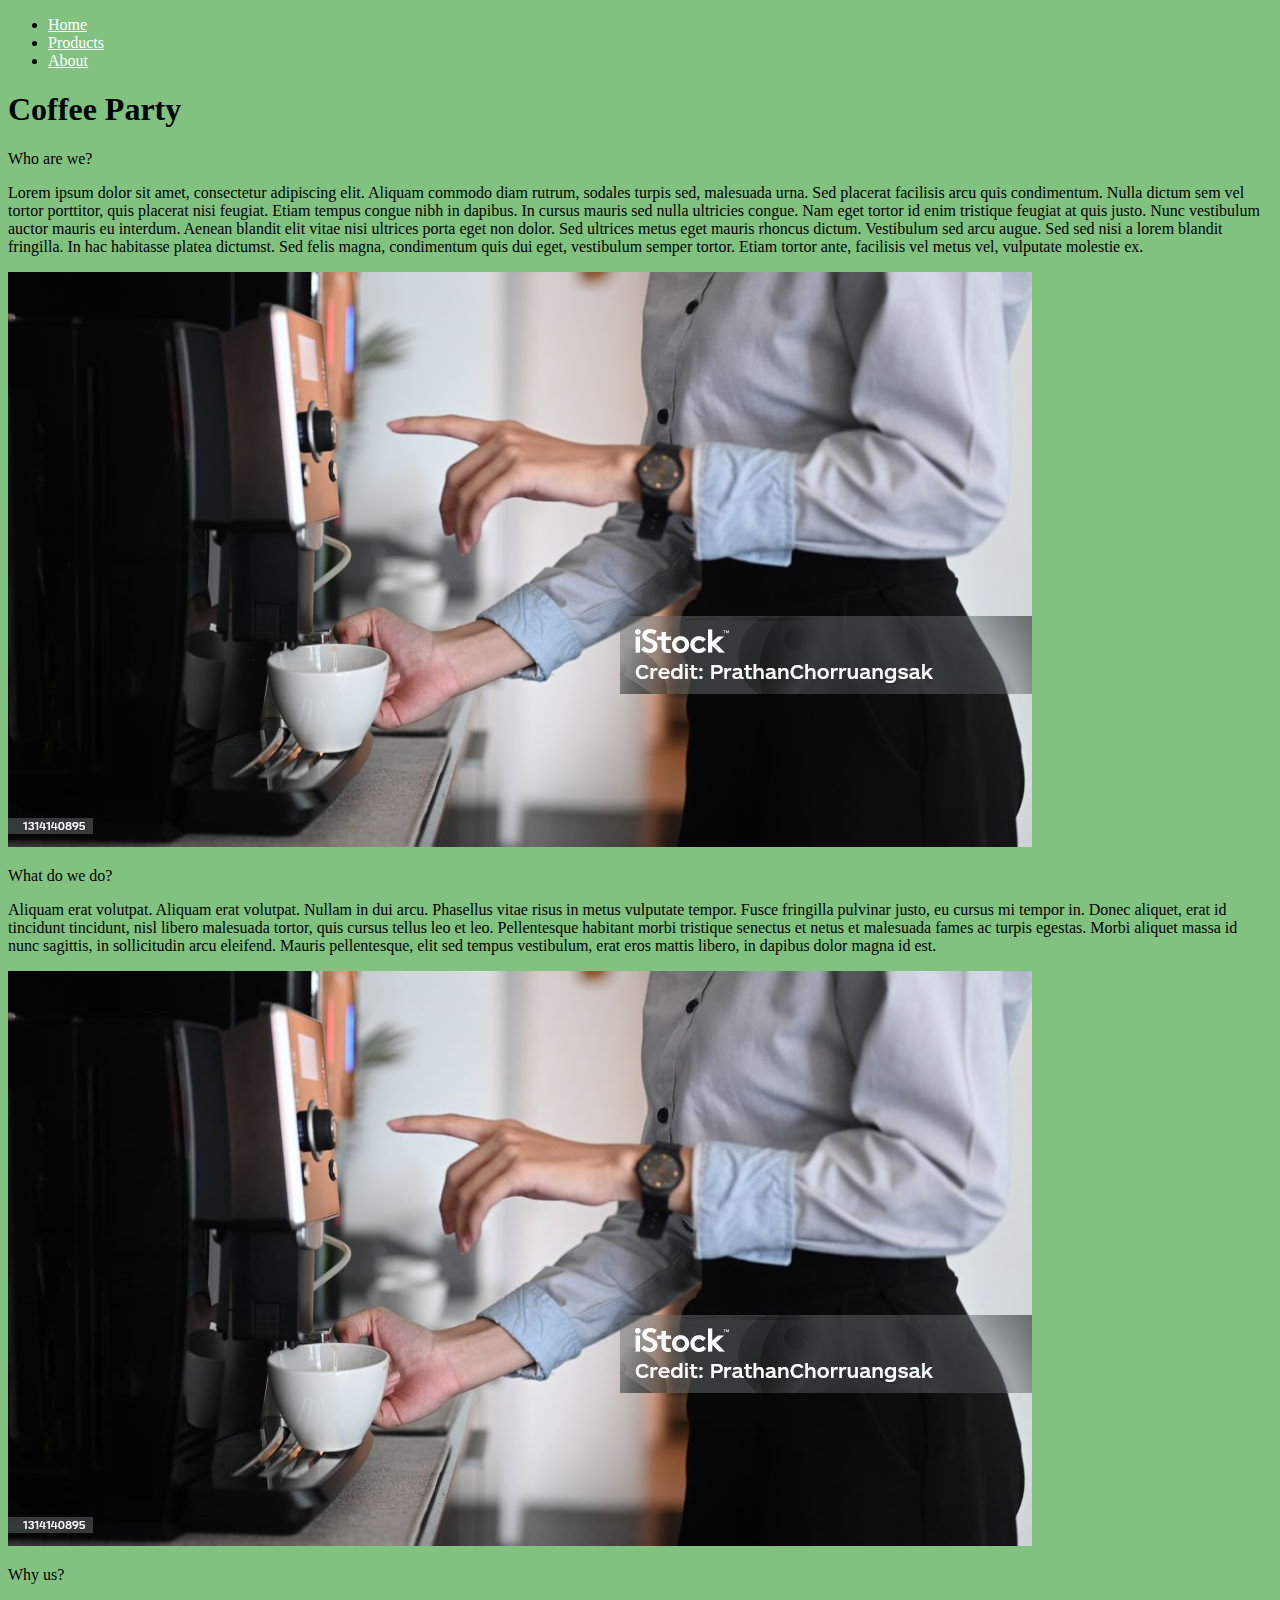
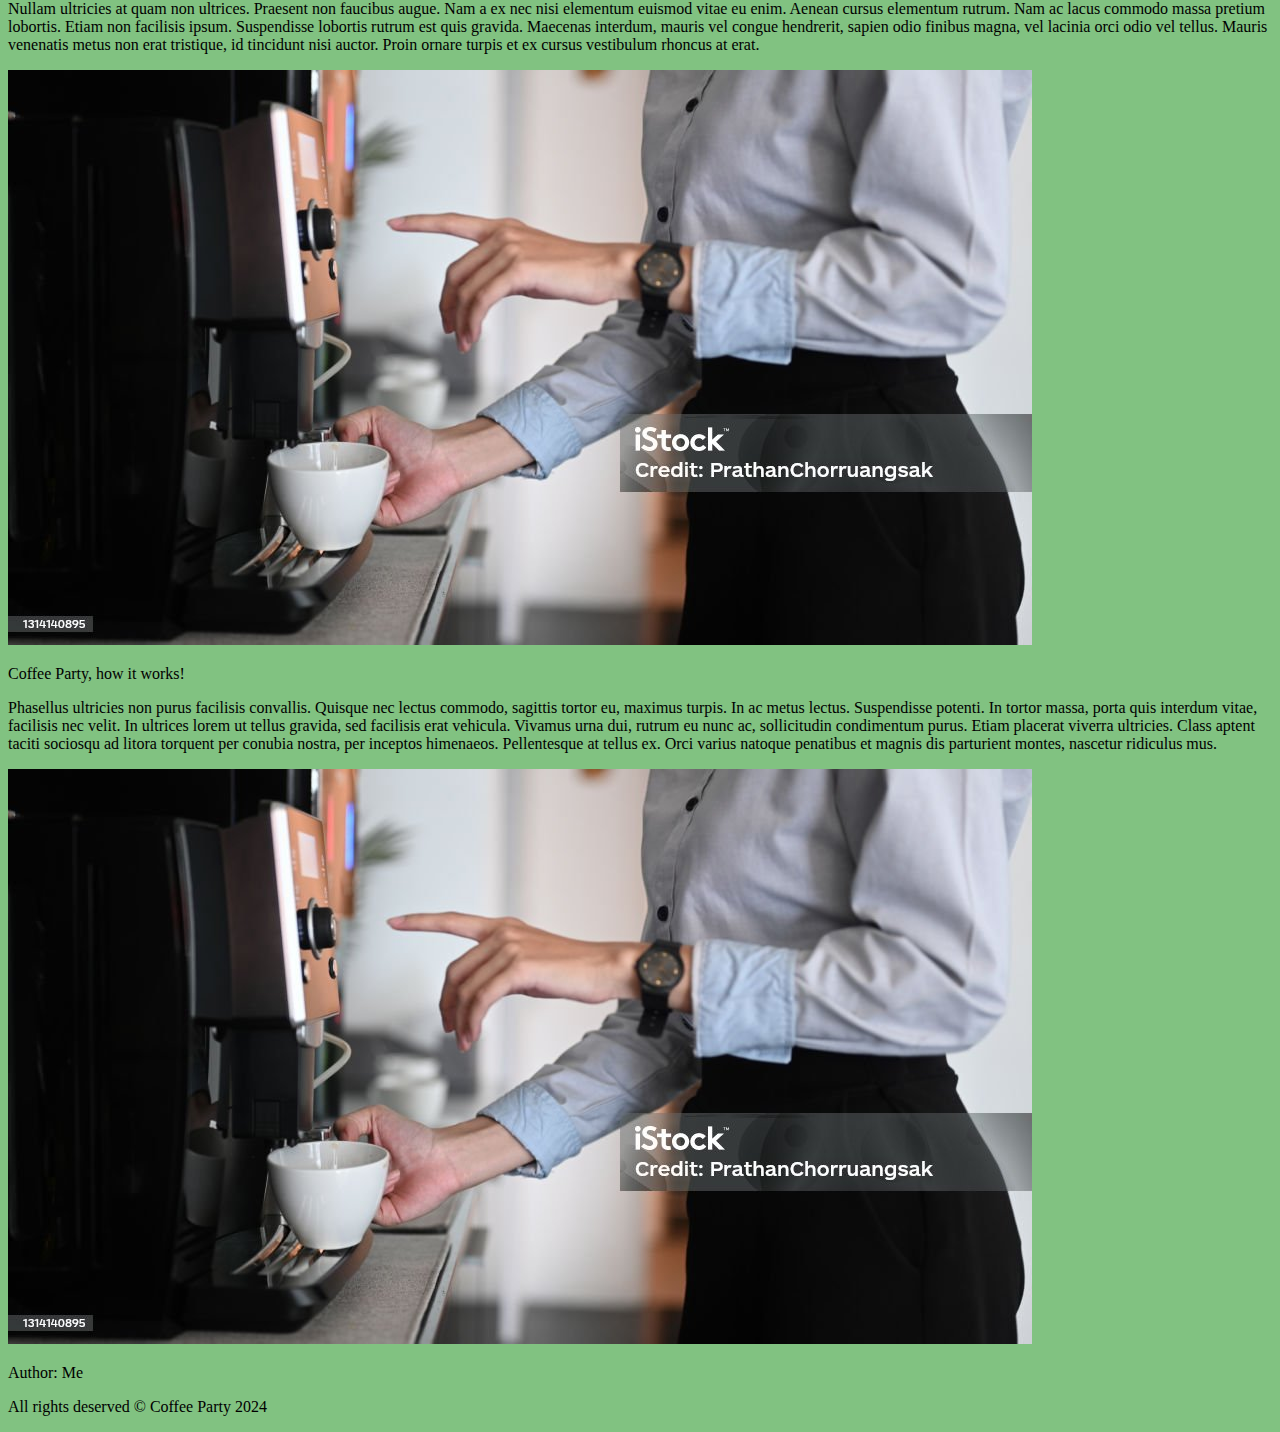
<file: index.html>
<!DOCTYPE html>
<html lang="en">
<head>
    <meta charset="UTF-8">
    <meta name="viewport" content="width=device-width, initial-scale=1.0">
    <link rel="stylesheet" href="styles.css">
    <link href="https://cdn.jsdelivr.net/npm/bootstrap@5.0.2/dist/css/bootstrap.min.css" rel="stylesheet" integrity="sha384-EVSTQN3/azprG1Anm3QDgpJLIm9Nao0Yz1ztcQTwFspd3yD65VohhpuuCOmLASjC" crossorigin="anonymous">
    <title>Coffee Party</title>
</head>
<body>
    <header>
        <nav class="navbar navbar-expand-lg bg-dark">
            <ul class="navbar-nav">
                <li class="nav-item active">
                    <a class="nav-link" href="#">Home</a>
                </li>
                <li class="nav-item">
                    <a class="nav-link" href="products.html">Products</a>
                </li>
                <li class="nav-item">
                    <a class="nav-link" href="about.html">About</a>
                </li>
            </ul>
        </nav>
    </header>
    
    <main>
        <div class="container">

            <h1>Coffee Party</h1>

            <div class="row">
                <div class="col-md-6">
                    <p>Who are we?</p>
                    <p>Lorem ipsum dolor sit amet, consectetur adipiscing elit. Aliquam commodo diam rutrum, sodales turpis sed, malesuada urna. Sed placerat facilisis arcu quis condimentum. Nulla dictum sem vel tortor porttitor, quis placerat nisi feugiat. Etiam tempus congue nibh in dapibus. In cursus mauris sed nulla ultricies congue. Nam eget tortor id enim tristique feugiat at quis justo. Nunc vestibulum auctor mauris eu interdum. Aenean blandit elit vitae nisi ultrices porta eget non dolor. Sed ultrices metus eget mauris rhoncus dictum. Vestibulum sed arcu augue. Sed sed nisi a lorem blandit fringilla. In hac habitasse platea dictumst. Sed felis magna, condimentum quis dui eget, vestibulum semper tortor. Etiam tortor ante, facilisis vel metus vel, vulputate molestie ex.
                    </p>
                </div>
                <div class="col-md-6">
                    <img src="images/close-up-view-of-young-woman-making-coffee-with-coffee-machine-during-office-break-time.jpg" 
                    alt="Close up view of young woman making coffee with coffee machine during office break time"
                    class="img-fluid">
                </div>
            </div>

            <div class="row">
                <div class="col-md-6">
                    <p>What do we do?</p>
                    <p>Aliquam erat volutpat. Aliquam erat volutpat. Nullam in dui arcu. Phasellus vitae risus in metus vulputate tempor. Fusce fringilla pulvinar justo, eu cursus mi tempor in. Donec aliquet, erat id tincidunt tincidunt, nisl libero malesuada tortor, quis cursus tellus leo et leo. Pellentesque habitant morbi tristique senectus et netus et malesuada fames ac turpis egestas. Morbi aliquet massa id nunc sagittis, in sollicitudin arcu eleifend. Mauris pellentesque, elit sed tempus vestibulum, erat eros mattis libero, in dapibus dolor magna id est.</p>
                </div>
                <div class="col-md-6">
                    <img src="images/close-up-view-of-young-woman-making-coffee-with-coffee-machine-during-office-break-time.jpg" 
                    alt="Close up view of young woman making coffee with coffee machine during office break time"
                    class="img-fluid">
                </div>
            </div>

            <div class="row">
                <div class="col-md-6">
                    <p>Why us?</p>
                    <p>Nullam ultricies at quam non ultrices. Praesent non faucibus augue. Nam a ex nec nisi elementum euismod vitae eu enim. Aenean cursus elementum rutrum. Nam ac lacus commodo massa pretium lobortis. Etiam non facilisis ipsum. Suspendisse lobortis rutrum est quis gravida. Maecenas interdum, mauris vel congue hendrerit, sapien odio finibus magna, vel lacinia orci odio vel tellus. Mauris venenatis metus non erat tristique, id tincidunt nisi auctor. Proin ornare turpis et ex cursus vestibulum rhoncus at erat.</p>
                </div>
                <div class="col-md-6">
                    <img src="images/close-up-view-of-young-woman-making-coffee-with-coffee-machine-during-office-break-time.jpg" 
                    alt="Close up view of young woman making coffee with coffee machine during office break time"
                    class="img-fluid">
                </div>
            </div>

            <div class="row">
                <div class="col-md-6">
                    <p>Coffee Party, how it works!</p>
                    <p>Phasellus ultricies non purus facilisis convallis. Quisque nec lectus commodo, sagittis tortor eu, maximus turpis. In ac metus lectus. Suspendisse potenti. In tortor massa, porta quis interdum vitae, facilisis nec velit. In ultrices lorem ut tellus gravida, sed facilisis erat vehicula. Vivamus urna dui, rutrum eu nunc ac, sollicitudin condimentum purus. Etiam placerat viverra ultricies. Class aptent taciti sociosqu ad litora torquent per conubia nostra, per inceptos himenaeos. Pellentesque at tellus ex. Orci varius natoque penatibus et magnis dis parturient montes, nascetur ridiculus mus.</p>
                </div>
                <div class="col-md-6">
                    <img src="images/close-up-view-of-young-woman-making-coffee-with-coffee-machine-during-office-break-time.jpg" 
                    alt="Close up view of young woman making coffee with coffee machine during office break time"
                    class="img-fluid">
                </div>
            </div>

        </div>
    </main>

    <footer>
        <p>Author: Me</p>
        <p>All rights deserved &copy; Coffee Party 2024</p>
    </footer>
</body>
</html>
</file>
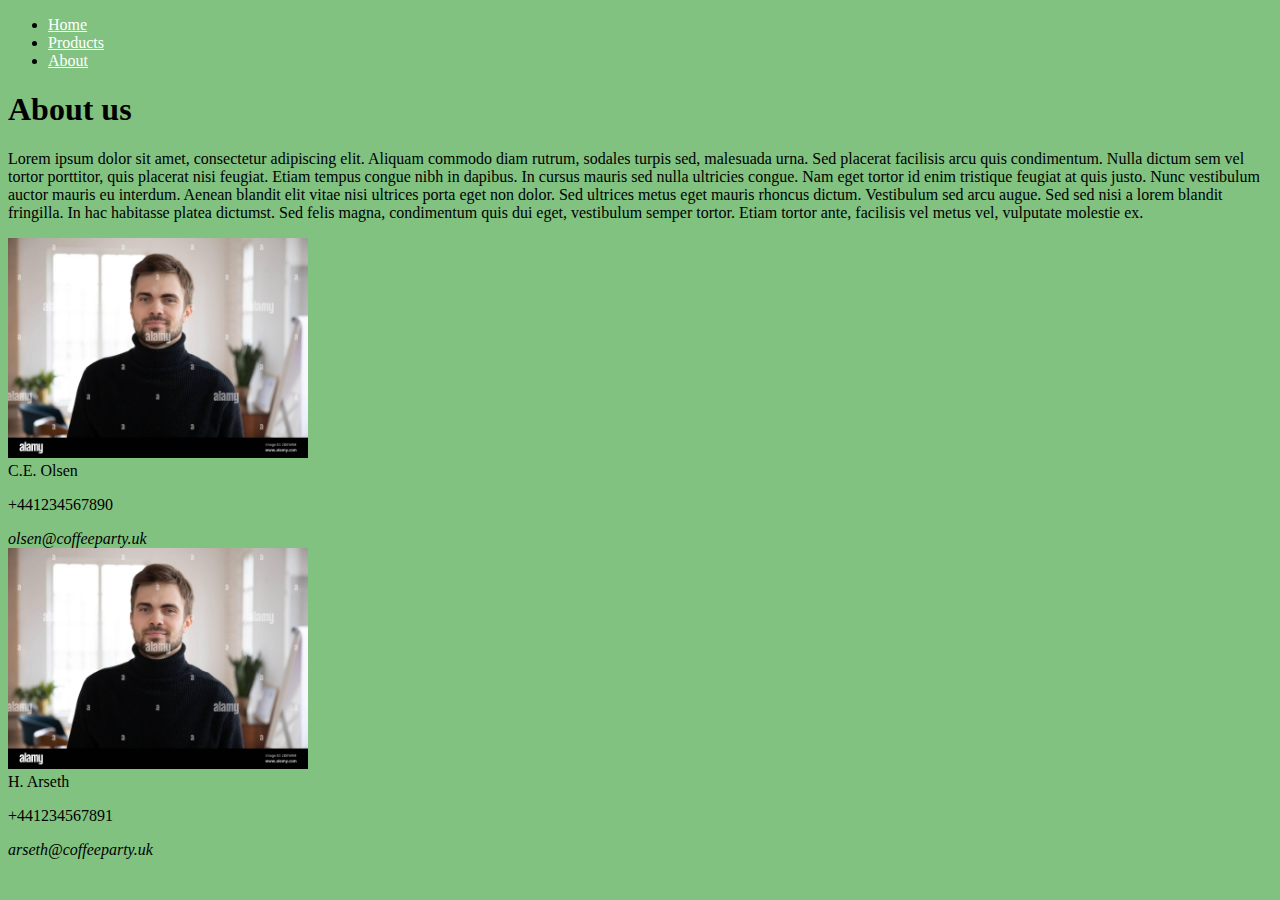
<file: about.html>
<!DOCTYPE html>
<html lang="en">
<head>
    <meta charset="UTF-8">
    <meta name="viewport" content="width=device-width, initial-scale=1.0">
    <link rel="stylesheet" href="styles.css">
    <link href="https://cdn.jsdelivr.net/npm/bootstrap@5.0.2/dist/css/bootstrap.min.css" rel="stylesheet" integrity="sha384-EVSTQN3/azprG1Anm3QDgpJLIm9Nao0Yz1ztcQTwFspd3yD65VohhpuuCOmLASjC" crossorigin="anonymous">
    <title>About</title>
</head>
<body>
    <header>
        <nav class="navbar navbar-expand-lg bg-dark">
            <ul class="navbar-nav">
                <li class="nav-item">
                    <a class="nav-link" href="index.html">Home</a>
                </li>
                <li class="nav-item active">
                    <a class="nav-link" href="products.html">Products</a>
                </li>
                <li class="nav-item active">
                    <a class="nav-link" href="#">About</a>
                </li>
            </ul>
        </nav>
    </header>
    
    <main>
        <div class="container">
            <div class="row">
                <div class="col">
                    <h1>About us</h1>
                    <p>Lorem ipsum dolor sit amet, consectetur adipiscing elit. Aliquam commodo diam rutrum, sodales turpis sed, malesuada urna. Sed placerat facilisis arcu quis condimentum. Nulla dictum sem vel tortor porttitor, quis placerat nisi feugiat. Etiam tempus congue nibh in dapibus. In cursus mauris sed nulla ultricies congue. Nam eget tortor id enim tristique feugiat at quis justo. Nunc vestibulum auctor mauris eu interdum. Aenean blandit elit vitae nisi ultrices porta eget non dolor. Sed ultrices metus eget mauris rhoncus dictum. Vestibulum sed arcu augue. Sed sed nisi a lorem blandit fringilla. In hac habitasse platea dictumst. Sed felis magna, condimentum quis dui eget, vestibulum semper tortor. Etiam tortor ante, facilisis vel metus vel, vulputate molestie ex.
                </div>
            </div>
            <div class="row">
                <div class="col-md-6">
                    <div class="card">
                        <div class="card-img img-fluid">
                            <img src="images/profile-picture-of-young-male-employee-in-office.jpg" 
                            alt="Profile picture of young male employee in office"
                            style="width:300px;">
                        </div>
                        <div class="card-body">
                            <div class="card-title">
                                C.E. Olsen
                            </div>
                            <div class="card-details">
                                <p><a>+441234567890</a></p>
                                <address>olsen@coffeeparty.uk</address>
                            </div>
                        </div>
                    </div>
                </div>

                <div class="col-md-6">
                    <div class="card">
                        <div class="card-img img-fluid">
                            <img src="images/profile-picture-of-young-male-employee-in-office.jpg" 
                            alt="Profile picture of young male employee in office"
                            style="width:300px;">
                        </div>
                        <div class="card-body">
                            <div class="card-title">
                                H. Arseth
                            </div>
                            <div class="card-details">
                                <p><a>+441234567891</a></p>
                                <p></p>
                                <address>arseth@coffeeparty.uk</address>
                            </div>
                        </div>
                    </div>
                </div>

            </div>
        </div>
    </main>
    
</body>
</html>
</file>
<file: styles.css>
body {
    background-color: #81c281 !important;
}

nav > ul > li > a {
    color: white !important;
}
</file>
